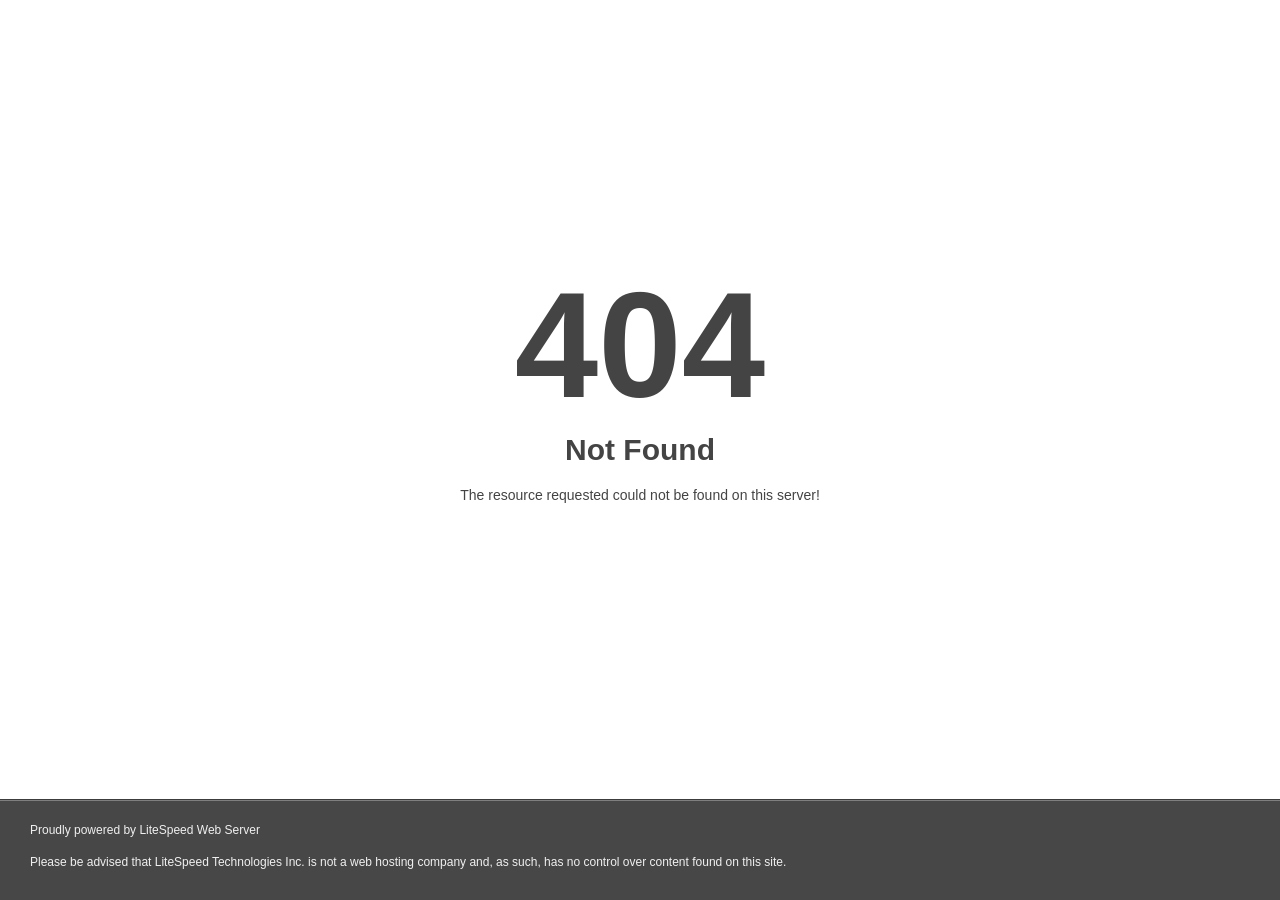
<file: t.commonsupport.com/induzin/css/mCSB_buttons.html>
<!DOCTYPE html>
<html style="height:100%">
<head>
<meta name="viewport" content="width=device-width, initial-scale=1, shrink-to-fit=no" />
<title> 404 Not Found
</title><style>@media (prefers-color-scheme:dark){body{background-color:#000!important}}</style></head>
<body style="color: #444; margin:0;font: normal 14px/20px Arial, Helvetica, sans-serif; height:100%; background-color: #fff;">
<div style="height:auto; min-height:100%; ">     <div style="text-align: center; width:800px; margin-left: -400px; position:absolute; top: 30%; left:50%;">
        <h1 style="margin:0; font-size:150px; line-height:150px; font-weight:bold;">404</h1>
<h2 style="margin-top:20px;font-size: 30px;">Not Found
</h2>
<p>The resource requested could not be found on this server!</p>
</div></div><div style="color:#f0f0f0; font-size:12px;margin:auto;padding:0px 30px 0px 30px;position:relative;clear:both;height:100px;margin-top:-101px;background-color:#474747;border-top: 1px solid rgba(0,0,0,0.15);box-shadow: 0 1px 0 rgba(255, 255, 255, 0.3) inset;">
<br>Proudly powered by LiteSpeed Web Server<p>Please be advised that LiteSpeed Technologies Inc. is not a web hosting company and, as such, has no control over content found on this site.</p></div></body></html>
</file>
